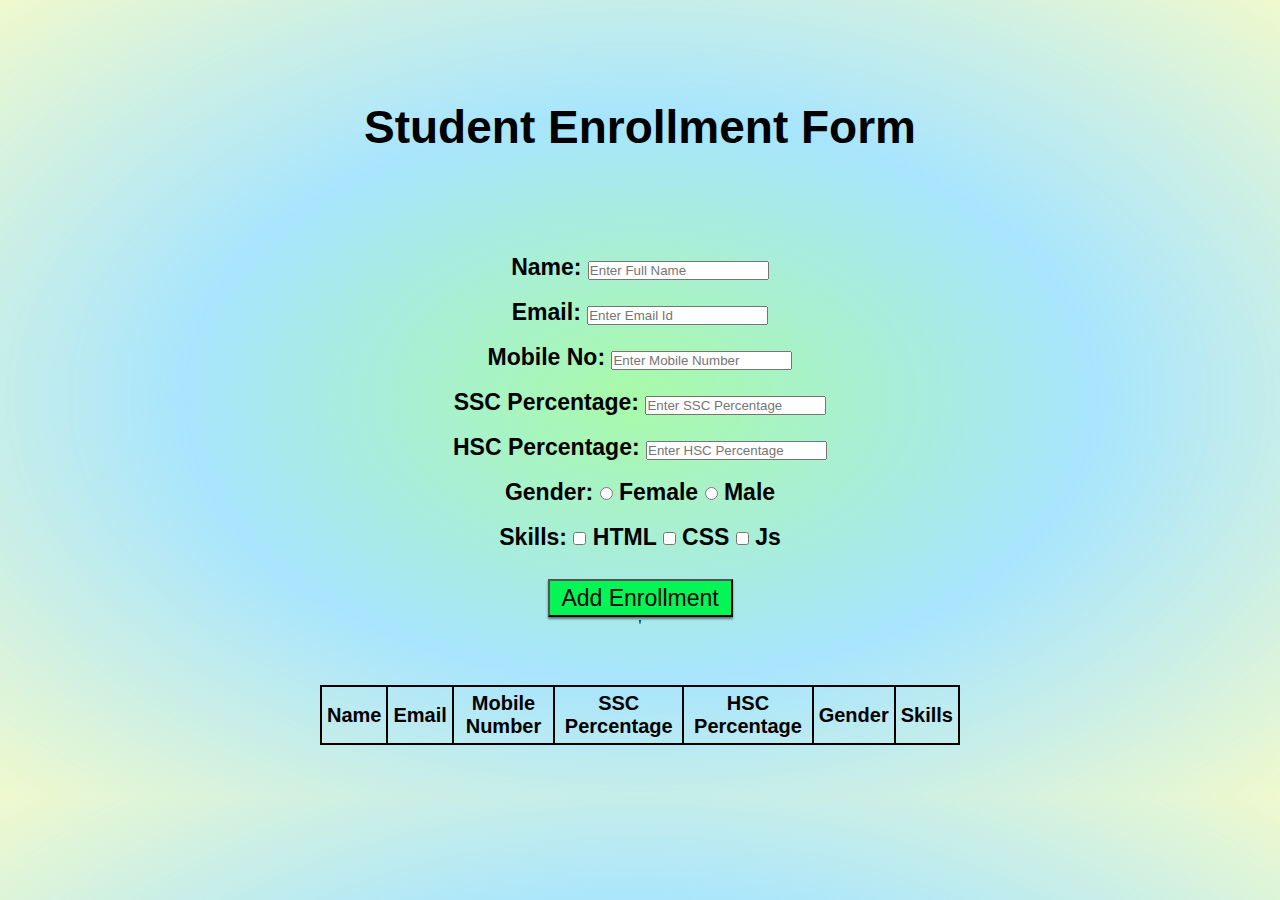
<file: Task_03_Student_Enrollment_Form/index.html>
<!DOCTYPE html>
<html lang="en">
    <head>
        <meta charset="utf-8">
        <meta name="viewport" content="width=device-width, initial-scale=1.0">
        <title>Student Enrollment Form</title>
        <link rel="stylesheet" type="text/css" href="style.css" />
    </head>
    <body>
      
        <!-- Code to get multiple students details and display them in a table -->
        <div id="container">
           
            <div id="nameDiv" class="input"><h1> Student Enrollment Form </h1 ></div>
            <div id="nameDiv" class="input">Name: <input id="name" type="text" placeholder="Enter Full Name"/> </div>
            <div  class="input">Email: <input id="email" type="text" placeholder="Enter Email Id"/> </div>
            <div  class="input">Mobile No: <input id="mobile" type="text" placeholder="Enter Mobile Number"/> </div>
            <div  class="input">SSC Percentage:  <input id="ssc" type="text" placeholder="Enter SSC Percentage"/> </div>
            <div  class="input">HSC Percentage:  <input id="hsc" type="text" placeholder="Enter HSC Percentage"/> </div>
            <div  class="input">Gender:     <input id="gender2" type="radio" name="gender" value="Female"> Female</input>
                <input id="gender1" type="radio" name="gender" value="Male"> Male</input>
            </div>  
            <div  class="input">Skills:  <input id="check1" type="checkbox" name="check" value="HTML"> 
                <label for="check1"> HTML </label>
            
                <input id="check2" type="checkbox" name="check" value="CSS"> 
                <label for="check2"> CSS </label>

                <input id="check3" type="checkbox" name="check" value="Js"> 
                <label for="check3"> Js </label>

            </div>            

            <button id="entry">Add Enrollment</button>

        </div>

        <table id="display">
            <tr>

                <th>Name</th>
                <th>Email</th>
                <th>Mobile Number</th>'
                <th>SSC Percentage</th>
                <th>HSC Percentage</th>
                <th>Gender</th>
                <th>Skills</th>
                             
            </tr>
        </table>
        
        <script src="script.js"> </script>

    </body>

</html>
</file>
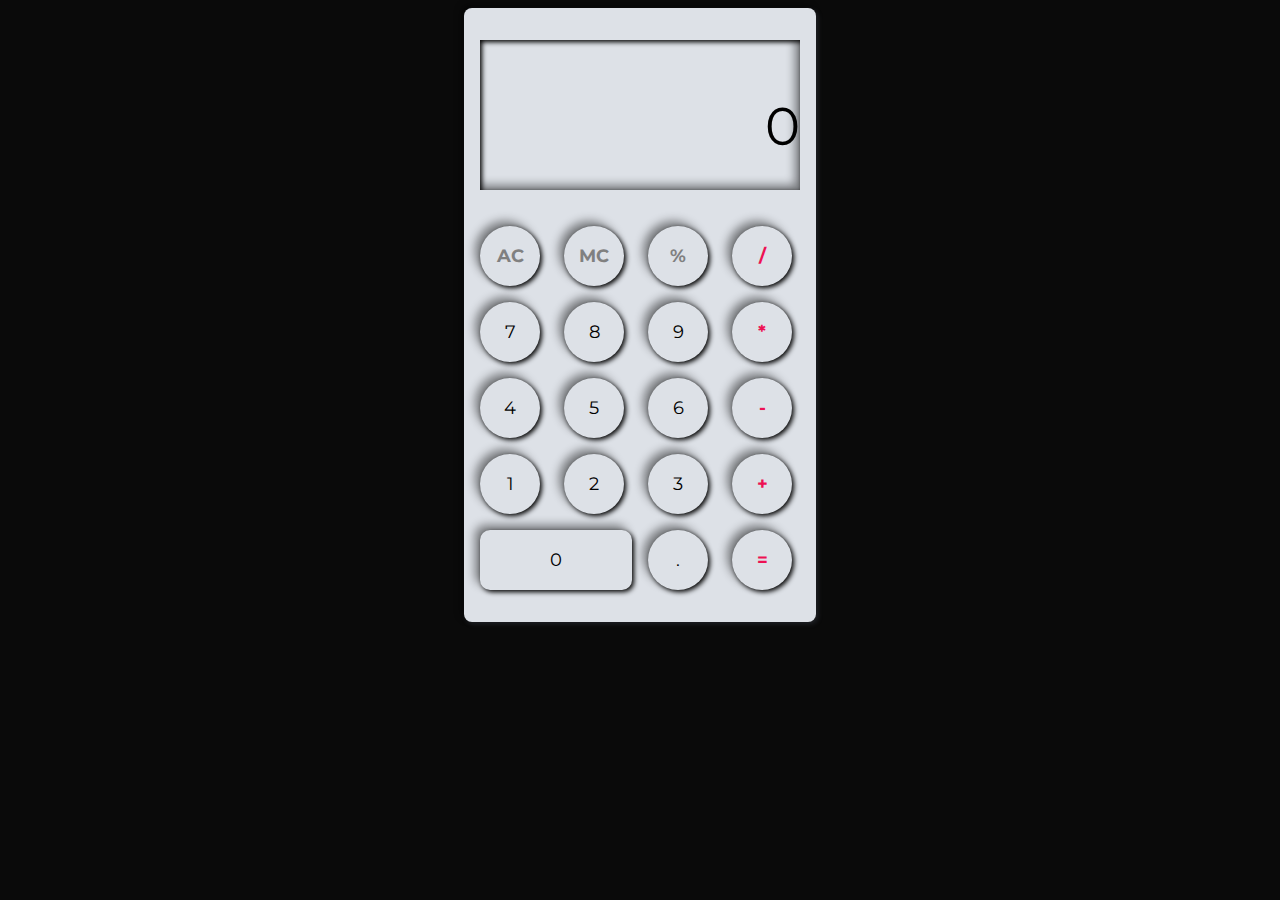
<file: Task_04_Calculator/index.html>
<!DOCTYPE html>
<html lang="en">

<head>
  <meta charset="UTF-8">
  <title>Calculator by Patil Saurabh</title>
  <link rel="stylesheet" href="./style.css">

</head>

<body>
  <!-- partial:index.partial.html -->
  <div class="container">
    <div class="result">
      <p id="result-box">0</p>
    </div>


    <div class="buttons">
      <div class="button action-btn" id="clear"> AC </div>
      <div class="button action-btn"> MC</div>
      <div class="button num-button  action-btn"> %</div>
      <div class="button num-button  calc-action-btn"> /</div>
      <div class="button num-button seven">7</div>
      <div class="button num-button eight">8</div>
      <div class="button num-button  nine">9</div>
      <div class="button num-button  calc-action-btn">*</div>
      <div class="button num-button  four">4</div>
      <div class="button num-button  five">5</div>
      <div class="button num-button  six">6</div>
      <div class="button num-button  calc-action-btn">-</div>
      <div class="button num-button  one">1</div>
      <div class="button num-button  two">2</div>
      <div class="button num-button  three">3</div>
      <div class="button num-button  calc-action-btn">+</div>
      <div class="button num-button  zero">0</div>
      <div class="button num-button  point">.</div>
      <div class="button calc-action-btn" id="total">=</div>
    </div>

  </div>
  <!-- partial -->
  <script src='https://cdnjs.cloudflare.com/ajax/libs/gsap/3.1.1/gsap.min.js'></script>
  <script src="./script.js"></script>

</body>

</html>
</file>
<file: Task_03_Student_Enrollment_Form/style.css>
* {
    margin: 0;
    padding: 0;
}
html {
    /* fail safe */
    background-color: rgb(189, 144, 219);

    /* Radial gradient background - csss3 */
     background: radial-gradient(rgba(82, 245, 82, 0.5), rgba(81, 203, 252, 0.5), rgba(203, 235, 90, 0.3));
     text-align: center;
}
#nameDiv {
    margin-top: 100px;
}
.input {
    font-size: 23px;
    color: black;
    font-weight: 700;
    font-family: "Comic Sans MS", cursive, sans-serif;
    margin: 18px;
}
#entry {
    width: 185px;
    height: 38px;
    font-size: 23px;
    font-family: "Comic Sans MS", cursive, sans-serif;
    background-color: rgb(4, 245, 85);
    color: rgb(5, 5, 5);
    box-shadow: 0 2px 2px 0 rgba(8, 8, 8, 0.5);
    margin-top: 10px;
}
table {
    border-collapse: collapse;
    width: 50%;
    margin: 50px auto;
    background-color: radial-gradient(rgba(167, 8, 230, 0.5), rgba(12, 245, 70, 0.5), rgba(22, 141, 253, 0.3));
}
table, th, td {
    border: 2px solid black;
    padding: 5px;
}
th {
    font-size: 20px;
    font-weight: 600;
    font-family: "Comic Sans MS", cursive, sans-serif;
    color: black;
}
td {
    font-size: 18px;
    font-weight: 400;
    font-family: "Comic Sans MS", cursive, sans-serif;
    color: black;
    
}
</file>
<file: Task_04_Calculator/style.css>
@import url('https://fonts.googleapis.com/css?family=Montserrat&display=swap');

body {
  background: #0a0a0a;
  font-family: 'Montserrat', sans-serif;
}
.container {
  background: #dde1e7;
  width: 320px;
  height: 550px;
  border-radius: .5em;
  box-shadow: -3px -3px 7px #00000073,
              2px 2px 5px rgba(94, 104, 121, 0.288);
  margin: 0 auto;
  padding: 32px 16px;
  display: flex;
  flex-direction: column;
  justify-content: space-between;
  
}
.container .result {
  width: 100%;
  height: 150px;
  box-shadow: inset 2px 2px 5px #000000,
              inset -5px -5px 10px #00000073;
  
}
.container .result p {
  font-size: 40pt;
  overflow-y: auto;
  text-align: right;

}

.container .buttons {
  display: grid;
  grid-template-columns: repeat(4, 1fr);
  grid-gap: 1em;
}
.container .buttons .button, .container .buttons .num-button  {
  cursor: grab;
  text-align: center;
  width: 60px;
  font-size:18px;
  height: 60px;
  display: grid;
  place-content: center;
  border-radius: 50%;
  box-shadow: 2px 2px 5px #000000,
              -5px -5px 10px #00000073;
}
.button:hover{
  color: #4400ff;

 
}


/*  UTILITIES*/
.container .buttons .zero {
  grid-column: 1/ 3;
  width: 100%;
  font-size:18px;
  border-radius: 10px;
  box-shadow: 2px 2px 5px #000000,
              -5px -5px 10px #00000073;
}

 
.action-btn {
  color: grey;
  font-weight: bold;
}
.calc-action-btn{
  color: #ed1153;
  font-size: 20px;
  font-weight: bold;
}
</file>
